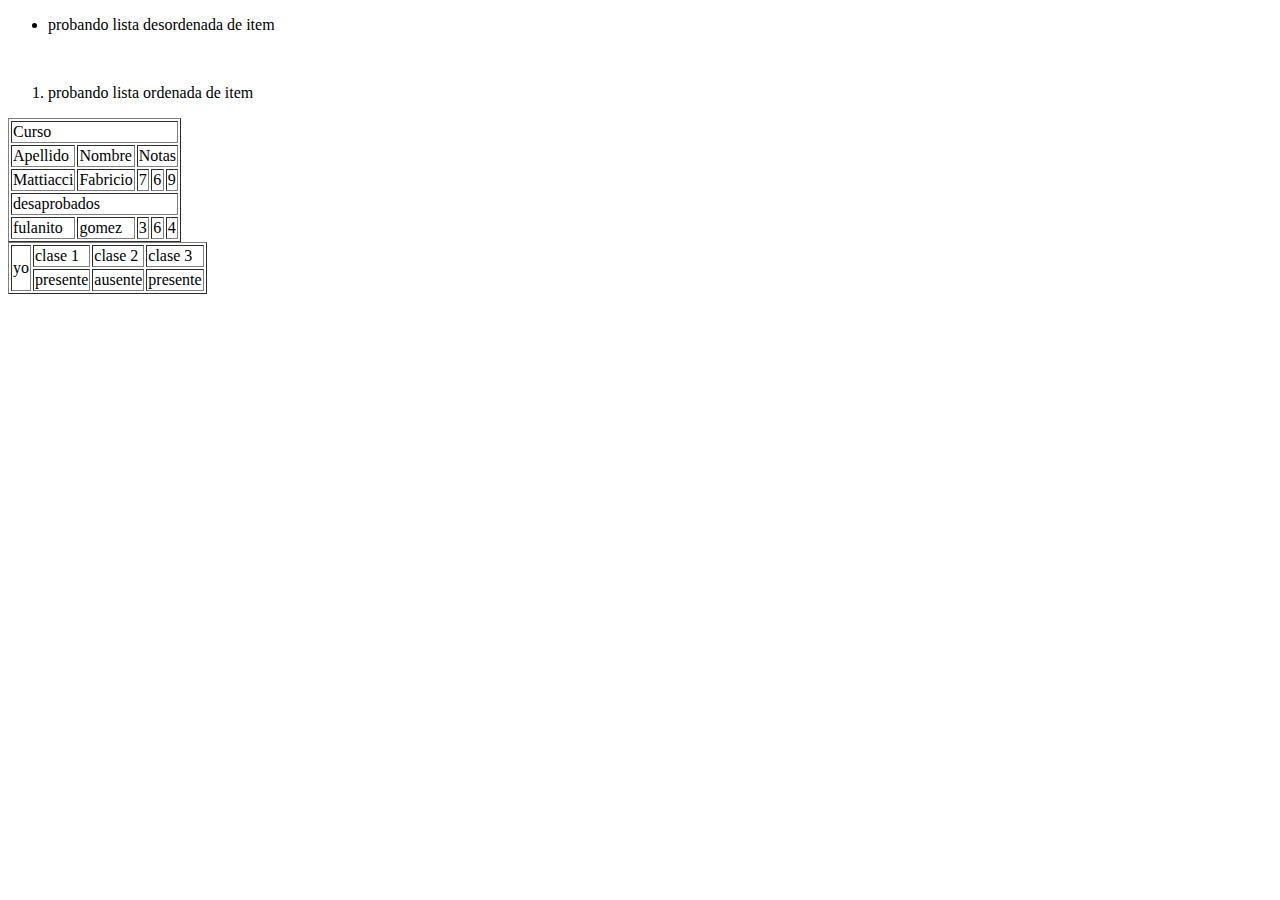
<file: clase2.html>
<!DOCTYPE html>
<html lang="en">
<head>
    <meta charset="UTF-8">
    <meta name="viewport" content="width=device-width, initial-scale=1.0">
    <title>etiquetas html</title>
</head>
<body>
    <ul>
        <li>probando lista desordenada de item</li>
    </ul>
    <br>
    <ol>
        <li>probando lista ordenada de item</li>
    </ol>
    <table border="1">
        <tr>
            <td colspan="5">Curso</td>
        </tr>
        <tr>
            <td>Apellido</td>
            <td>Nombre</td>
            <td colspan="3">Notas</td>
        </tr>
        <tr>
            <td>Mattiacci</td>
            <td>Fabricio</td>
            <td>7</td>
            <td>6</td>
            <td>9</td>
        </tr>
        <tr>
            <td colspan="5">desaprobados</td>
            
        </tr>
        <tr>
            <td>fulanito</td>
            <td>gomez</td>
            <td>3</td>
            <td>6</td>
            <td>4</td>
        </tr>


        <table border="1">
        <tr>
            <td rowspan="3">yo</td>
            <td>clase 1</td>
            <td>clase 2</td>
            <td>clase 3</td>
        </tr>
        <tr>
            <td>presente</td>
            <td>ausente</td>
            <td>presente</td>
        </tr>
    </table>

</body>
</html>
</file>
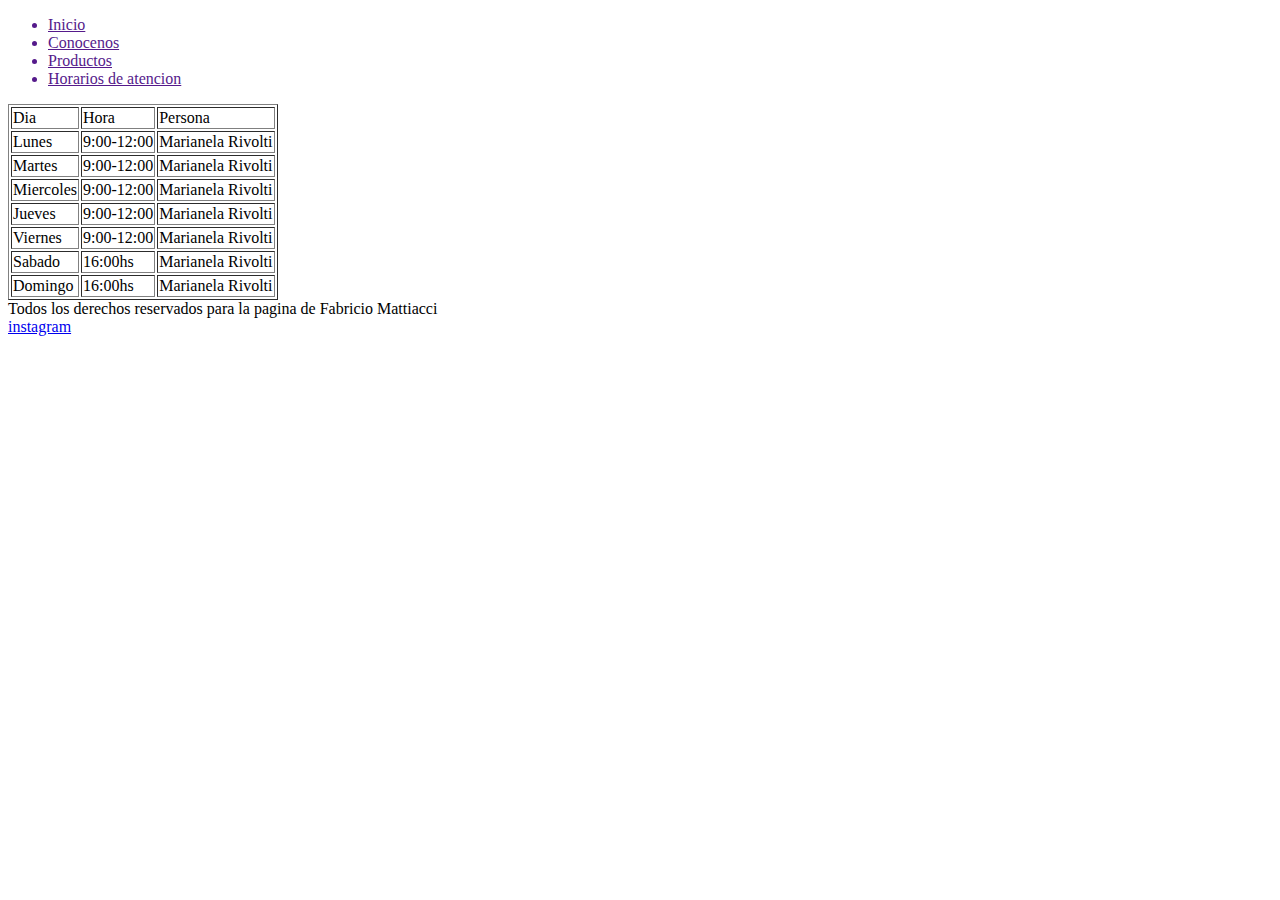
<file: clase3.html>
<!DOCTYPE html>
<html lang="en">
<head>
    <meta charset="UTF-8">
    <meta name="viewport" content="width=device-width, initial-scale=1.0">
    <title>Mi primer layout</title>
</head>
<body>
    <header>
        <nav>
        <ul>
            <a href=""><li>Inicio</li></a>
            <a href=""><li>Conocenos</li></a>
            <a href=""><li>Productos</li></a>
            <a href=""><li>Horarios de atencion</li></a>
        </ul>
    </nav>
    </header>
    <main>
        <section>
        <table border="1">
            <tr>
                <td>
                    Dia
                </td>
                <td>
                    Hora
                </td>
                <td>
                    Persona
                </td>
            </tr>
        <tr>
            <td>
                Lunes
            </td>
            <td>
                9:00-12:00
            </td>
            <td>
                Marianela Rivolti
            </td>
            </tr>
        </tr>
        <tr>
            <td>
                Martes
            </td>
            <td>
                9:00-12:00
            </td>
            <td>
                Marianela Rivolti
            </td>
        </tr>            
        <tr>
            <td>
                Miercoles
            </td>
            <td>
                9:00-12:00
            </td>
            <td>
                Marianela Rivolti
            </td>
        </tr>           
        <tr>
            <td>
                Jueves
            </td>
            <td>
                9:00-12:00
            </td>
            <td>
                Marianela Rivolti
            </td>
        </tr>            
        <tr>
            <td>
                Viernes
            </td>
            <td>
                9:00-12:00
            </td>
            <td>
                Marianela Rivolti
            </td>
        </tr>
        <tr>
            <td>
                Sabado
            </td>
            <td>
                16:00hs
            </td>
            <td>
                Marianela Rivolti
            </td>
        </tr>    
        <tr>
            <td>
                Domingo
            </td>
            <td>
                16:00hs
            </td>
            <td>
                Marianela Rivolti
            </td>
        </tr>
        </table>
    </section>
    </main>
    <footer>
    Todos los derechos reservados para la pagina de Fabricio Mattiacci
    <br>
        <a href="magumar.kids">instagram</a>
    </footer>
</body>
</html>
</file>
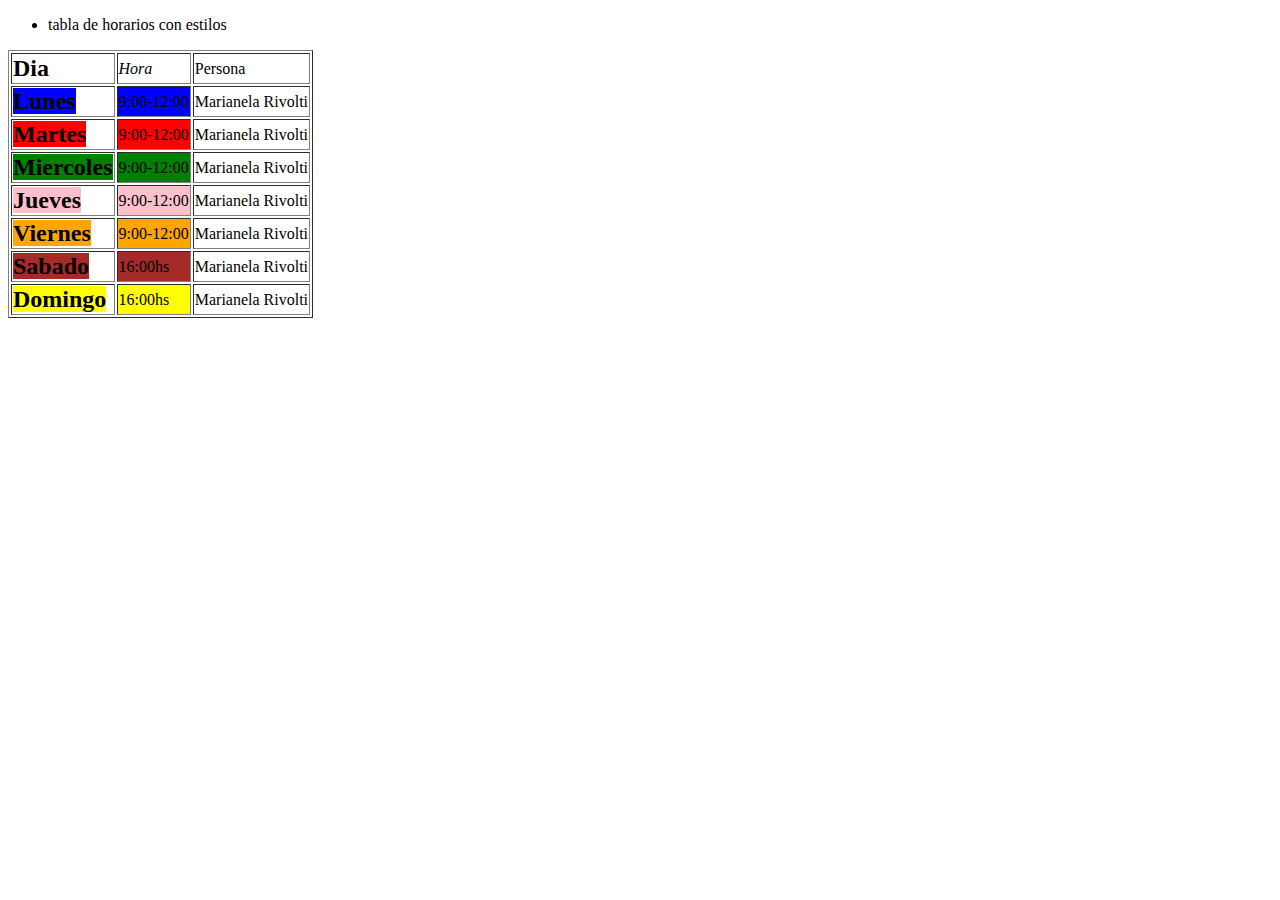
<file: clase4.html>
<!DOCTYPE html>
<html lang="en">
<head>
    <meta charset="UTF-8">
    <meta name="viewport" content="width=device-width, initial-scale=1.0">
    <title>primer clase css</title>
    <link rel="stylesheet" href="./style.css">
</head>
<body>
    <ul>
        <li>tabla de horarios con estilos</li>
    </ul>
    <main>
        <section>
        <table border="1">
            <tr>
                <td>
                    <b class="dia">Dia </b>
                </td>
                <td>
                    <i>Hora</i>
                </td>
                <td>
                    Persona
                </td>
            </tr>
        <tr>
            <td>
               <b class="b1">Lunes</b>
            </td>
            <td class="hs1">
                9:00-12:00
            </td>
            <td>
                Marianela Rivolti
            </td>
            </tr>
        </tr>
        <tr>
            <td>
                <b class="b2">Martes</b>
            </td>
            <td class="hs2">
                9:00-12:00
            </td>
            <td>
                Marianela Rivolti
            </td>
        </tr>            
        <tr>
            <td>
                <b class="b3">Miercoles</b>
            </td>
            <td class="hs3">
                9:00-12:00
            </td>
            <td>
                Marianela Rivolti
            </td>
        </tr>           
        <tr>
            <td>
                <b class="b4"> Jueves</b>
            </td>
            <td class="hs4">
                9:00-12:00
            </td>
            <td>
                Marianela Rivolti
            </td>
        </tr>            
        <tr>
            <td>
                <b class="b5">Viernes</b>
            </td>
            <td class="hs5">
                9:00-12:00
            </td>
            <td>
                Marianela Rivolti
            </td>
        </tr>
        <tr>
            <td>
                <b class="b6">Sabado</b>
            </td>
            <td class="hs6">
                16:00hs
            </td>
            <td>
                Marianela Rivolti
            </td>
        </tr>    
        <tr>
            <td>
                <b class="b7">Domingo</b>
            </td>
            <td class="hs7">
                16:00hs
            </td>
            <td>
                Marianela Rivolti
            </td>
        </tr>
        </table>
    </section>
    </main>
</body>
</html>
</file>
<file: style.css>
.b1{
    background-color: blue;
    font-size: 24px;
}

.b2{
    background-color: red;
    font-size: 24px;
}

.b3{
    background-color: green;
    font-size: 24px;
}

.b4{
    background-color: pink;
    font-size: 24px;
}

.b5{
    background-color: orange;
    font-size: 24px;
}

.b6{
    background-color: brown;
    font-size: 24px;
}

.b7{
    background-color: yellow;
    font-size: 24px;
}

.hs1{
    background-color: blue;
}

.hs2{
    background-color: red;
}

.hs3{
    background-color: green;
}

.hs4{
    background-color: pink;
}

.hs5{
    background-color: orange;
}

.hs6{
    background-color: brown;
}

.hs7{
    background-color: yellow;
}

.dia{
    font-size: 24px;
}
</file>
